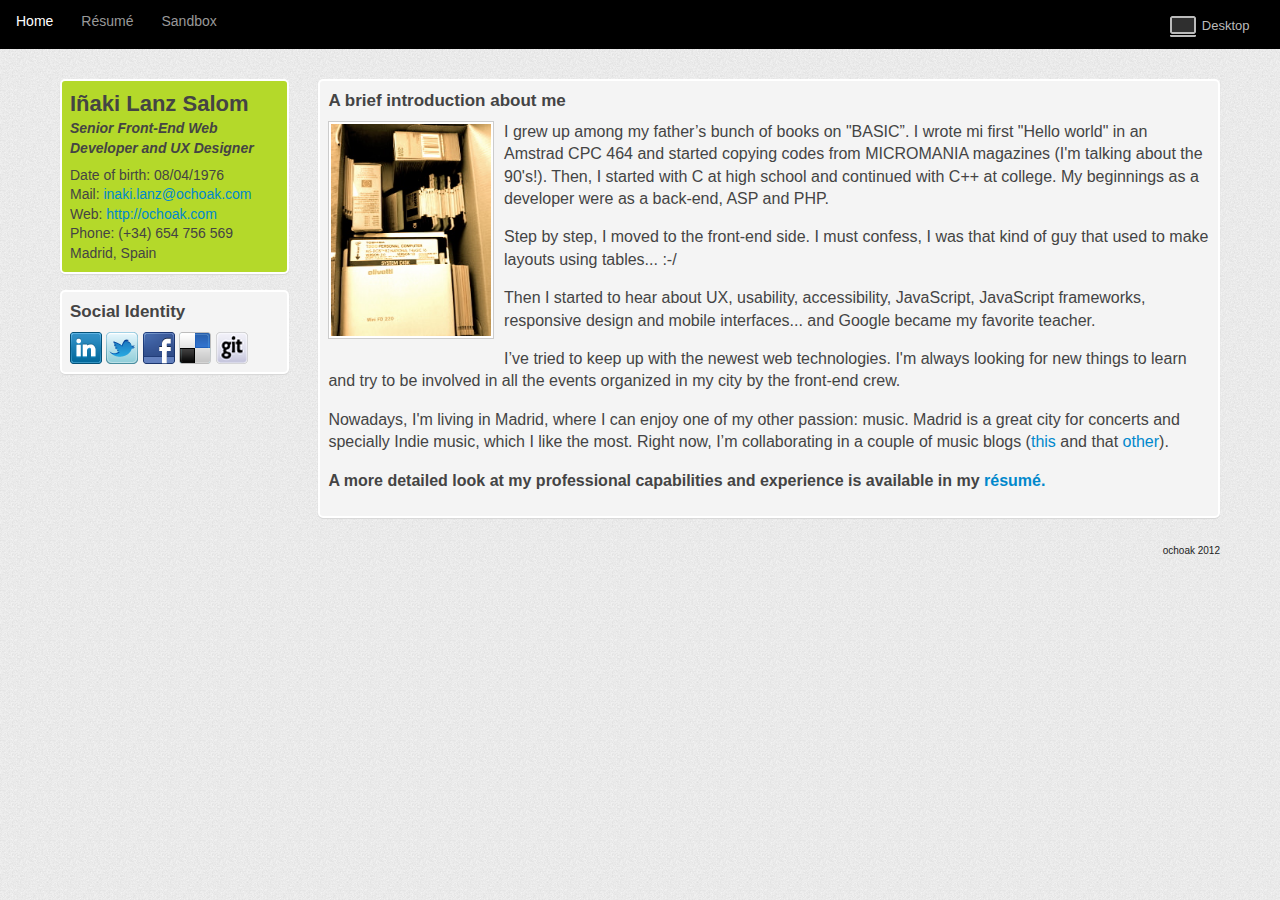
<file: index.html>
<!DOCTYPE html>
<!--[if lt IE 7]>      <html class="no-js lt-ie9 lt-ie8 lt-ie7"> <![endif]-->
<!--[if IE 7]>         <html class="no-js lt-ie9 lt-ie8"> <![endif]-->
<!--[if IE 8]>         <html class="no-js lt-ie9"> <![endif]-->
<!--[if gt IE 8]><!--> <html class="no-js"> <!--<![endif]-->
	<head>
		<meta charset="utf-8">
		<meta http-equiv="X-UA-Compatible" content="IE=edge,chrome=1">

		<title>Inaki Lanz Salom. Senior Front-End Web Developer and UX Designer</title>

		<meta name="Description" content="Iñaki Lanz Salom Senior Front-End Web Developer and UX Designer">
		<meta name="Keywords" content="resume, resumé, front-end, UX, Madrid, Spain, HTML5, CSS3">
		<meta name="author" content="Inaki Lanz Salom">
		<meta name="viewport" content="width=device-width, initial-scale=1.0">

		<link rel="stylesheet" href="css/normalize.min.css">
		<link rel="stylesheet" href="css/main.css">
		<link rel="stylesheet" href="css/style.css">

		<script src="js/vendor/modernizr-2.6.1.min.js"></script>
	</head>
	<body>
		<!--[if lt IE 7]>
		<p class="chromeframe">You are using an outdated browser. <a href="http://browsehappy.com/">Upgrade your browser today</a> or <a href="http://www.google.com/chromeframe/?redirect=true">install Google Chrome Frame</a> to better experience this site.</p>
		<![endif]-->
		
		<div id="nav">
			<nav>
				<ul>
					<li><a class="active" href="#">Home</a></li>
					<li><a href="resume.html">Résumé</a></li>
					<li><a href="#">Sandbox</a></li>
				</ul>	
			</nav>
			<div class="device desktop">Desktop</div>
			<div class="device tablet">Tablet</div>
			<div class="device mobile">&nbsp;</div>
		</div>
		
		<div id="wrapper" class="clearfix">				
			<div id="content">
				<div class="col1 flag">
					<h1>Iñaki Lanz Salom</h1>
					<ul class="aboutMe">
						<li class="role">Senior Front-End Web Developer and UX Designer</li>
						<li>Date of birth: 08/04/1976</li>
						<li>Mail: <a class="mail" href="#"></a></li>
						<li>Web: <a href="http://www.ochoak.com" target="_blank" title="personal web page">http://ochoak.com</a></li>
						<li>Phone: <span class="phone"></span></li>
						<li>Madrid, Spain</li>			
					</ul>
				</div>
				<div class="col2">
					<div id="contenText">
						<h2>A brief introduction about me</h2>
						<div class="imgBox">
							<img class="oldie img-polaroid" src="images/oldie.png" title="I have no idea if this still working..." />
						</div>
						<p>I grew up among my father’s bunch of books on "BASIC”. I wrote mi first "Hello world" in an Amstrad CPC 464 and started copying codes from MICROMANIA magazines (I'm talking about the 90's!). Then, I started with C at high school and continued with C++ at college.  My beginnings as a developer were as a back-end, ASP and PHP. </p>
				          <p>Step by step, I moved to the front-end side. I must confess, I was that kind of guy that used to make layouts using tables...   :-/</p>
				          <p>Then I started to hear about UX, usability, accessibility, JavaScript, JavaScript frameworks, responsive design and mobile interfaces... and Google became my favorite teacher.</p>
				          <p>I’ve tried to keep up with the newest web technologies. I'm always looking for new things to learn and try to be involved in all the events organized in my city by the front-end crew.</p>
				          <p>Nowadays, I'm living in Madrid, where I can enjoy one of my other passion: music. Madrid is a great city for concerts and specially Indie music, which I like the most. Right now, I’m collaborating in a couple of music blogs (<a href="http://top100vs.blogspot.com.es/" target="_blank">this</a> and that <a href="http://top100nac.blogspot.com.es/" target="_blank">other</a>).</p>
						
						<p><strong>A more detailed look at my professional capabilities and experience is available in my <a href="resume.html" alt="Resume">résumé.</a></strong></p>

					</div>					
				</div>
				<div class="col1">
					<h2>Social Identity</h2>
					<ul class="social">
						<a href="http://es.linkedin.com/pub/inaki-j-lanz-salom/1a/1a/a0b" title="Linkedin" target="_blank"><img src="images/social_linkedin.png" alt="Linkeding" /></a>
   						<a href="http://twitter.com/ochoak_/" title="Twitter" target="_blank"><img src="images/social_twitter.png" alt="Twitter" /></a>
   						<a href="http://www.facebook.es/ochoak" title="Facebook" target="_blank"><img src="images/social_facebook.png" alt="Facebook" /></a>
           	               <a href="http://delicious.com/inaki.lanz/" title="Delicious" target="_blank"><img src="images/social_delicious.png" alt="Delicious" /></a>        
           	               <a href="https://github.com/ochoak" title="Git Hub" target="_blank"><img src="images/github_32.png" alt="Git Hub" /></a>      
					</ul>					
				</div>

				


			</div>

		</div>

		<div id="footer">
			<footer>
				<p>ochoak 2012</p>
			</footer>
		</div>


		


		<script src="//ajax.googleapis.com/ajax/libs/jquery/1.8.2/jquery.min.js"></script>
		<script>window.jQuery || document.write('<script src="js/vendor/jquery-1.8.2.min.js"><\/script>')</script>

		<script src="js/plugins.js"></script>
		<script src="js/main.js"></script>
	</body>
</html>
</file>
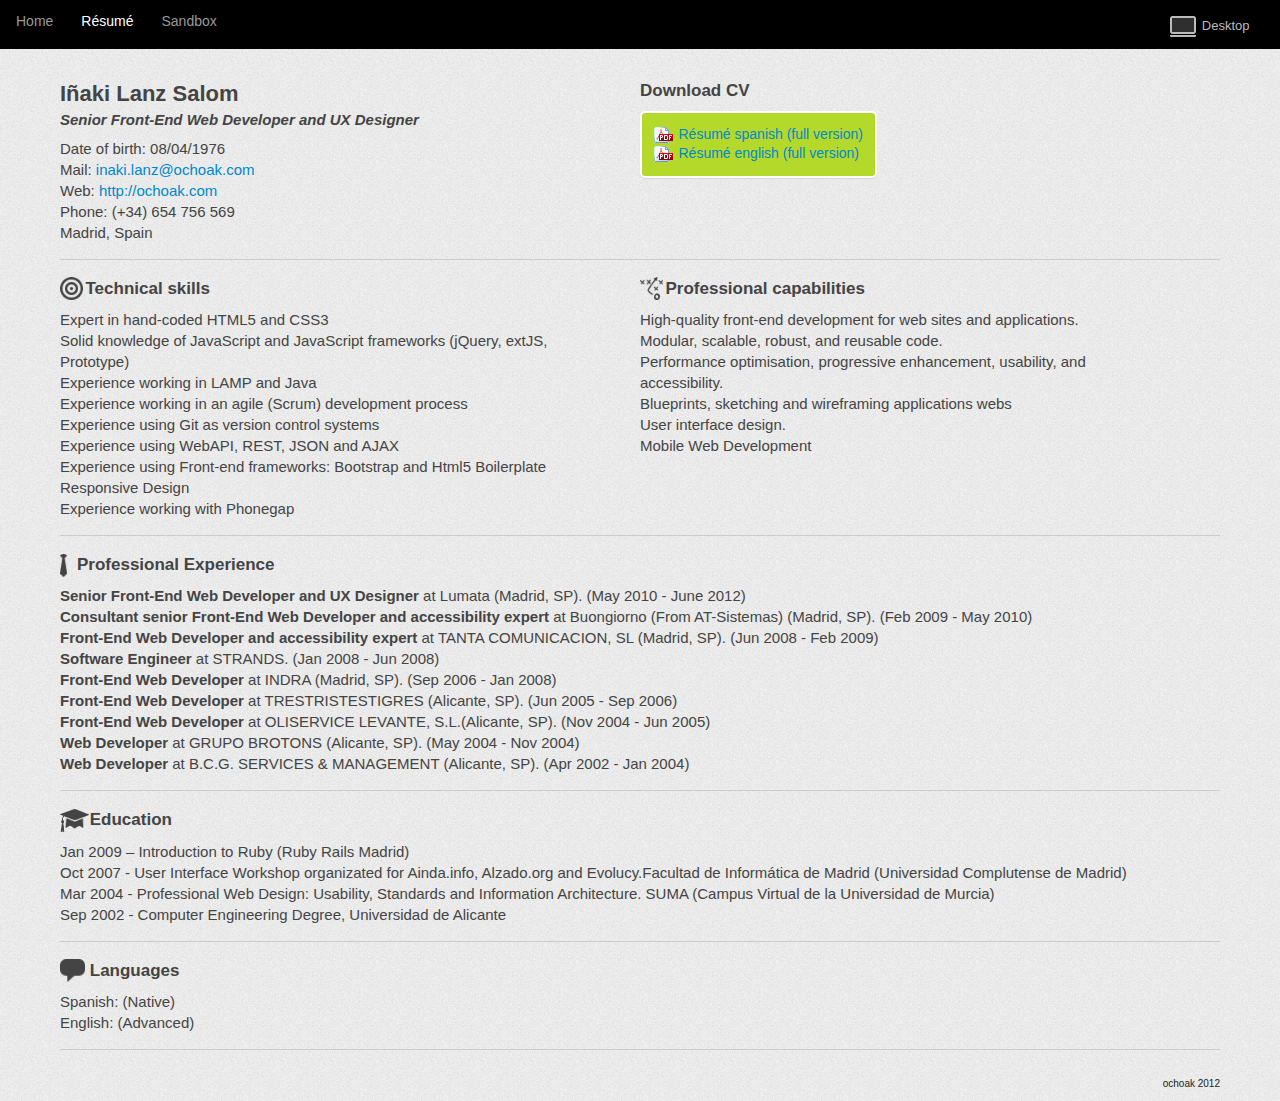
<file: resume.html>
<!DOCTYPE html>
<!--[if lt IE 7]>      <html class="no-js lt-ie9 lt-ie8 lt-ie7"> <![endif]-->
<!--[if IE 7]>         <html class="no-js lt-ie9 lt-ie8"> <![endif]-->
<!--[if IE 8]>         <html class="no-js lt-ie9"> <![endif]-->
<!--[if gt IE 8]><!--> <html class="no-js"> <!--<![endif]-->
	<head>
		<meta charset="utf-8">
		<meta http-equiv="X-UA-Compatible" content="IE=edge,chrome=1">

		<title>Inaki Lanz Salom. Senior Front-End Web Developer and UX Designer</title>

		<meta name="Description" content="Iñaki Lanz Salom Senior Front-End Web Developer and UX Designer">
		<meta name="Keywords" content="resume, resumé, front-end, UX, Madrid, Spain, HTML5, CSS3">
		<meta name="author" content="Inaki Lanz Salom">
		<meta name="viewport" content="width=device-width, initial-scale=1.0">

		<link rel="stylesheet" href="css/normalize.min.css">
		<link rel="stylesheet" href="css/main.css">
		<link rel="stylesheet" href="css/style.css">

		<script src="js/vendor/modernizr-2.6.1.min.js"></script>
	</head>
	<body>
		<!--[if lt IE 7]>
		<p class="chromeframe">You are using an outdated browser. <a href="http://browsehappy.com/">Upgrade your browser today</a> or <a href="http://www.google.com/chromeframe/?redirect=true">install Google Chrome Frame</a> to better experience this site.</p>
		<![endif]-->
		
		<div id="nav">
			<nav>
				<ul>
					<li><a href="index.html">Home</a></li>
					<li><a  class="active" href="#">Résumé</a></li>
					<li><a href="#">Sandbox</a></li>
				</ul>	
			</nav>
			<div class="device desktop">Desktop</div>
			<div class="device tablet">Tablet</div>
			<div class="device mobile">&nbsp;</div>
		</div>
		
		<div id="wrapper" class="clearfix">	
			<div id="content" class="resume"> 
				<section>
					<div class="wrappExpertise clearfix">
						<div class="blocks">
							<h1>Iñaki Lanz Salom</h1>
							<ul class="aboutMe">
								<li class="role">Senior Front-End Web Developer and UX Designer</li>
								<li>Date of birth: 08/04/1976</li>
								<li>Mail: <a class="mail" href="#"></a></li>
								<li>Web: <a href="http://www.ochoak.com" target="_blank" title="personal web page">http://ochoak.com</a></li>
								<li>Phone: <span class="phone"></span></li>
								<li>Madrid, Spain</li>
							</ul>
						</div>
						<div class="blocks">
							<h2>Download CV</h2>
							<ul class="resume">
								<li><a href="./cv/inaki_joseba_lanz_salom_CV_(2012).pdf">Résumé spanish (full version)</a></li>
								<li><a href="./cv/inaki_joseba_lanz_salom_CV_(2012)(eng).pdf">Résumé english (full version)</a></li>  
							</ul>
							<!---p><a href="http://get.adobe.com/es/reader/" alt="Get Adobe Reader" target="_blank"><img src="images/adobereadericon.jpeg" title="Get Adobe Reader" ></a></p-->
						</div>
					</div>
				</section> 
				<hr>
				<section>
					<div class="wrappExpertise clearfix">
						<h2 class="hidden">Expertise</h2>
						<div class="blocks">
							<h3 class="icon skills">Technical skills</h3>
							<ul>
								<li>Expert in hand-coded HTML5 and CSS3</li>
								<li>Solid knowledge of JavaScript and JavaScript frameworks (jQuery, extJS, Prototype)</li>                  
								<li>Experience working in LAMP and Java</li>
								<li>Experience working in an agile (Scrum) development process</li>
								<li>Experience using Git as version control systems</li>
								<li>Experience using WebAPI, REST, JSON and AJAX</li>
								<li>Experience using Front-end frameworks: Bootstrap and Html5 Boilerplate</li>
								<li>Responsive Design</li>
								<li>Experience working with Phonegap</li>
							</ul>
						</div>
						<div class="blocks">
							<h3 class="icon capabilities">Professional capabilities</h3>
							<ul>
								<li>High-quality front-end development for web sites and applications.</li>
								<li>Modular, scalable, robust, and reusable code.</li>
								<li>Performance optimisation, progressive enhancement, usability, and accessibility.</li>
								<li>Blueprints, sketching and wireframing applications webs</li>
								<li>User interface design.</li>    
								<li>Mobile Web Development</li>                
							</ul>	
						</div>
					</div>
				</section> 
				<hr >
				<section>
					<h2 class="icon prof_exp">Professional Experience</h2>
					<ul>
						<li>
							<strong>Senior Front-End Web Developer and UX Designer</strong>
							at Lumata (Madrid, SP). (May 2010 - June 2012)
						</li>
						<li>
							<strong>Consultant senior Front-End Web Developer and accessibility expert</strong>
								at Buongiorno (From AT-Sistemas) (Madrid, SP). (Feb 2009 - May 2010)  
						</li>
						<li>
							<strong>Front-End Web Developer and accessibility expert</strong>
							at TANTA COMUNICACION, SL (Madrid, SP). (Jun 2008 - Feb 2009)  
						</li>
						<li>
							<strong>Software Engineer</strong>
							at STRANDS. (Jan 2008 - Jun 2008) 
						</li>
						<li>
							<strong>Front-End Web Developer</strong>
							at INDRA (Madrid, SP). (Sep 2006 - Jan 2008)    
						</li>
						<li>
							<strong>Front-End Web Developer</strong>
							at TRESTRISTESTIGRES (Alicante, SP). (Jun 2005 - Sep 2006)  
						</li>
						<li>
							<strong>Front-End Web Developer</strong>
							at OLISERVICE LEVANTE, S.L.(Alicante, SP). (Nov 2004 - Jun 2005)  
						</li>
						<li>
							<strong>Web Developer</strong>
							at GRUPO BROTONS (Alicante, SP). (May 2004 - Nov 2004)  
						</li>
						<li>
							<strong>Web Developer</strong>
							at B.C.G. SERVICES & MANAGEMENT (Alicante, SP). (Apr 2002 - Jan 2004) 
						</li>
					</ul>
				</section> 
				<hr >
				<section>
					<h2 class="icon education">Education</h2>     
					<ul>
				      	<li>Jan 2009 – Introduction to Ruby (Ruby Rails Madrid)</li>
				      	<li>Oct 2007 - User Interface Workshop organizated for Ainda.info, Alzado.org and Evolucy.Facultad de Informática de Madrid (Universidad Complutense de Madrid)</li>
				      	<li>Mar 2004 - Professional Web Design: Usability, Standards and Information Architecture. SUMA (Campus Virtual de la Universidad de Murcia)</li>
				      	<li>Sep 2002 - Computer Engineering Degree, Universidad de Alicante</li>
				      </ul>      
				</section>
				<hr >	
				<section>
					<h2 class="iconHeaders languages">Languages</h2>         
					<ul>
						<li>Spanish: (Native)</li>
						<li>English: (Advanced)</li>
					</ul>
				</section>
				<hr >			
			</div>

		</div>
		
		<div id="footer">
			<footer>
				<p>ochoak 2012</p>
			</footer>
		</div>

		<script src="//ajax.googleapis.com/ajax/libs/jquery/1.8.2/jquery.min.js"></script>
		<script>window.jQuery || document.write('<script src="js/vendor/jquery-1.8.2.min.js"><\/script>')</script>

		<script src="js/plugins.js"></script>
		<script src="js/main.js"></script>
	</body>
</html>
</file>
<file: css/main.css>
/* ==========================================================================
   HTML5 Boilerplate styles - h5bp.com (generated via initializr.com)
   ========================================================================== */

html,
button,
input,
select,
textarea {
    color: #222;
}

body {
    font-size: 1em;
    line-height: 1.4;
}

::-moz-selection {
    background: #b3d4fc;
    text-shadow: none;
}

::selection {
    background: #b3d4fc;
    text-shadow: none;
}

hr {
    display: block;
    height: 1px;
    border: 0;
    border-top: 1px solid #ccc;
    margin: 1em 0;
    padding: 0;
}

img {
    vertical-align: middle;
}

fieldset {
    border: 0;
    margin: 0;
    padding: 0;
}

textarea {
    resize: vertical;
}

.chromeframe {
    margin: 0.2em 0;
    background: #ccc;
    color: #000;
    padding: 0.2em 0;
}
ul {
    list-style: none;
    margin: 0;
    padding: 0;
}
ul li {
    margin: 0;
    padding: 0;
}

.clearfix:before, .clearfix:after { content: ""; display: table; }
.clearfix:after { clear: both; }
.clearfix { *zoom: 1; }

/* ==========================================================================
   Author's custom styles
   ========================================================================== */















/* ==========================================================================
   Media Queries
   ========================================================================== */

@media only screen and (min-width: 35em) {

}

@media only screen and (-webkit-min-device-pixel-ratio: 1.5),
       only screen and (min-resolution: 144dpi) {

}

/* ==========================================================================
   Helper classes
   ========================================================================== */

.ir {
    background-color: transparent;
    border: 0;
    overflow: hidden;
    *text-indent: -9999px;
}

.ir:before {
    content: "";
    display: block;
    width: 0;
    height: 100%;
}

.hidden {
    display: none !important;
    visibility: hidden;
}

.visuallyhidden {
    border: 0;
    clip: rect(0 0 0 0);
    height: 1px;
    margin: -1px;
    overflow: hidden;
    padding: 0;
    position: absolute;
    width: 1px;
}

.visuallyhidden.focusable:active,
.visuallyhidden.focusable:focus {
    clip: auto;
    height: auto;
    margin: 0;
    overflow: visible;
    position: static;
    width: auto;
}

.invisible {
    visibility: hidden;
}

.clearfix:before,
.clearfix:after {
    content: " ";
    display: table;
}

.clearfix:after {
    clear: both;
}

.clearfix {
    *zoom: 1;
}

/* ==========================================================================
   Print styles
   ========================================================================== */

@media print {
    * {
        _background: transparent !important;
        color: #000 !important; /* Black prints faster: h5bp.com/s */
        box-shadow:none !important;
        text-shadow: none !important;
    }

    a,
    a:visited {
        text-decoration: underline;
    }

    a[href]:after {
        content: " (" attr(href) ")";
    }

    abbr[title]:after {
        content: " (" attr(title) ")";
    }

    /*
     * Don't show links for images, or javascript/internal links
     */

    .ir a:after,
    a[href^="javascript:"]:after,
    a[href^="#"]:after {
        content: "";
    }

    pre,
    blockquote {
        border: 1px solid #999;
        page-break-inside: avoid;
    }

    thead {
        display: table-header-group; /* h5bp.com/t */
    }

    tr,
    img {
        page-break-inside: avoid;
    }

    img {
        max-width: 100% !important;
    }

    @page {
        margin: 0.5cm;
    }

    p,
    h2,
    h3 {
        orphans: 3;
        widows: 3;
    }

    h2,
    h3 {
        page-break-after: avoid;
    }
}
</file>
<file: css/style.css>
/*@color-flag: #FBF5CD;*/
h1 {
  margin: 0;
  padding: 0;
  font-size: 1.375em;
}
/* 22 / 16*/
h2,
h3 {
  margin: 0 0 .5em 0;
  padding: 0;
  font-size: 1.0625em;
}
/* 18 / 16*/
h2.education {
  background: url('../images/education.png');
  background-position: left center;
  background-repeat: no-repeat;
  background-size: auto 95%;
  padding-left: 1.75em;
}
h2.languages {
  background: url('../images/languajes.png');
  background-position: left center;
  background-repeat: no-repeat;
  background-size: auto 95%;
  padding-left: 1.75em;
}
h2.prof_exp {
  background: url('../images/prof_exp.png');
  background-position: left center;
  background-repeat: no-repeat;
  background-size: auto 95%;
  padding-left: 1em;
}
h3.capabilities {
  background: url('../images/capabilities.png');
  background-position: left center;
  background-repeat: no-repeat;
  background-size: auto 95%;
  padding-left: 1.5em;
}
h3.skills {
  background: url('../images/skills.png');
  background-position: left center;
  background-repeat: no-repeat;
  background-size: auto 95%;
  padding-left: 1.5em;
}
body {
  background-color: #ffffff;
  background: url('../images/bg.gif');
  margin: 0;
  padding: 0;
}
#nav {
  padding: .75em 1.5em .5em 1em;
  background-color: #000;
  overflow: hidden;
}
#nav ul {
  float: left;
  margin: auto;
}
#nav ul li {
  float: left;
  margin-right: 2em;
  font-size: 0.875em;
  /* 14 / 16*/

}
#nav a {
  color: #999;
  text-decoration: none;
}
#nav a:hover {
  color: #fff;
  text-decoration: underline;
}
#nav a.active {
  color: #fff;
}
#footer {
  padding: 0 6em;
  font-size: 0.625em;
  /* 10 / 16*/

}
#footer p {
  text-align: right;
}
.device {
  float: right;
  color: #bbbbbb;
  font-size: 0.8125em;
  /* 14 / 16*/
}
.desktop {
  display: none;
  padding: .4em 0.5em .4em 2.5em;
  background: url('../images/175-macbook.png');
  background-position: 1% 50%;
  background-repeat: no-repeat;
}
.mobile {
  display: none;
  padding: .4em 0.5em .4em 2em;
  background: url('../images/32-iphone.png');
  background-position: 1% 50%;
  background-repeat: no-repeat;
}
.tablet {
  display: none;
  padding: .4em 0.5em .4em 2.5em;
  background: url('../images/176-ipad.png');
  background-position: 1% 50%;
  background-repeat: no-repeat;
}
#wrapper {
  margin: 10px auto 0 auto;
  width: 93.75%;
  /* 960px / 1024px */

}
#content {
  overflow: hidden;
  padding: 20px 20px 0px 20px;
  color: #444444;
}
#content a {
  color: #0088cc;
  text-decoration: none;
}
#content a:hover {
  text-decoration: underline;
}
/*
pseudo grid:
	col1: 20%
	col2:40%
*/
#content .col1 {
  float: left;
  width: 18%;
  padding: .5em;
  margin-right: 0%;
  background-color: #F4F4F4;
  border: solid 2px #ffffff;
  clear: left;
  margin-bottom: 1em;
  border-radius: 5px;
  -webkit-border-radius: 5px;
  -moz-border-radius: 5px;
  box-shadow: 0 1px 1px #D6D6D6;
  -webkit-box-shadow: 0 1px 1px #D6D6D6;
  -moz-box-shadow: 0 1px 1px #D6D6D6;
}
#content .col2 {
  float: right;
  width: 76%;
  padding: .5em;
  margin-left: 0%;
  background-color: #F4F4F4;
  border: solid 2px #ffffff;
  margin-bottom: 1em;
  border-radius: 5px;
  -webkit-border-radius: 5px;
  -moz-border-radius: 5px;
  box-shadow: 0 1px 1px #D6D6D6;
  -webkit-box-shadow: 0 1px 1px #D6D6D6;
  -moz-box-shadow: 0 1px 1px #D6D6D6;
}
#content .flag {
  background: #b4d92a;
}
ul.aboutMe li {
  font-size: 0.875em;
  /* 14 / 16*/

}
ul.aboutMe li.role {
  font-weight: bold;
  margin-bottom: 0.5em;
  font-style: italic;
}
#contenText {
  overflow: hidden;
  margin: 0;
}
#contenText p {
  margin: 0 0 1em 0;
}
.imgBox {
  float: left;
  width: 18.11%;
  /* 206 / 1024*/

  padding: 2px;
  margin: 0 10px 10px 0;
  background-color: #fff;
  border: solid 1px #ccc;
}
.imgBox img {
  max-width: 100%;
}
/*resume*/
#content.resume {
  background: none;
}
#content.resume section {
  margin-bottom: 1em;
}
#content.resume .blocks {
  width: 45%;
  margin-right: 5%;
  float: left;
}
#content.resume ul li {
  font-size: 0.9375em;
  /* 15/16*/

  padding-left: 0em;
}
#content.resume ul.aboutMe li {
  padding-left: 0em;
}
#content.resume ul.resume {
  background-color: #b4d92a;
  border: solid 2px #fff;
  border-radius: 5px;
  -webkit-border-radius: 5px;
  -moz-border-radius: 5px;
  padding: .75em;
  float: left;
  width: auto;
  box-shadow: 0 1px 1px #D6D6D6;
  -webkit-box-shadow: 0 1px 1px #D6D6D6;
  -moz-box-shadow: 0 1px 1px #D6D6D6;
}
#content.resume ul.resume li {
  font-size: 0.875em;
  /* 15/16*/

  padding-left: 1.75em;
  background: url('../images/icono-mini-archivo-pdf.gif');
  background-position: left center;
  background-repeat: no-repeat;
}
/* media */
@media screen and (max-width: 480px) {
  #nav {
    padding-right: 0px;
  }
  .mobile {
    display: block;
    font-size: 0.75em;
    /* 12 / 16*/
  }
}
@media screen and (min-width: 481px) and (max-width: 1024px) {
  .tablet {
    display: block;
  }
}
@media screen and (min-width: 1025px) {
  .desktop {
    display: block;
  }
}
@media screen and (max-width: 565px) {
  #content.resume .blocks {
    float: left;
    width: 100%;
    margin: 0 0 1em 0;
  }
}
@media screen and (max-width: 895px) {
  #content .col1 {
    display: block;
    float: left;
    width: 100%;
    padding: .5em;
    margin: 0%;
    background-color: #eee;
    clear: left;
    margin-bottom: 1em;
    border-radius: 5px;
    -webkit-border-radius: 5px;
    -moz-border-radius: 5px;
  }
  #content .col2 {
    display: block;
    float: left;
    width: 100%;
    padding: .5em;
    margin: 0%;
    background-color: #eee;
    margin-bottom: 1em;
    border-radius: 5px;
    -webkit-border-radius: 5px;
    -moz-border-radius: 5px;
  }
  #content .flag {
    background: #b4d92a;
  }
}
@media printer {
  h2,
  h3 {
    padding-left: 0em;
  }
}
</file>
